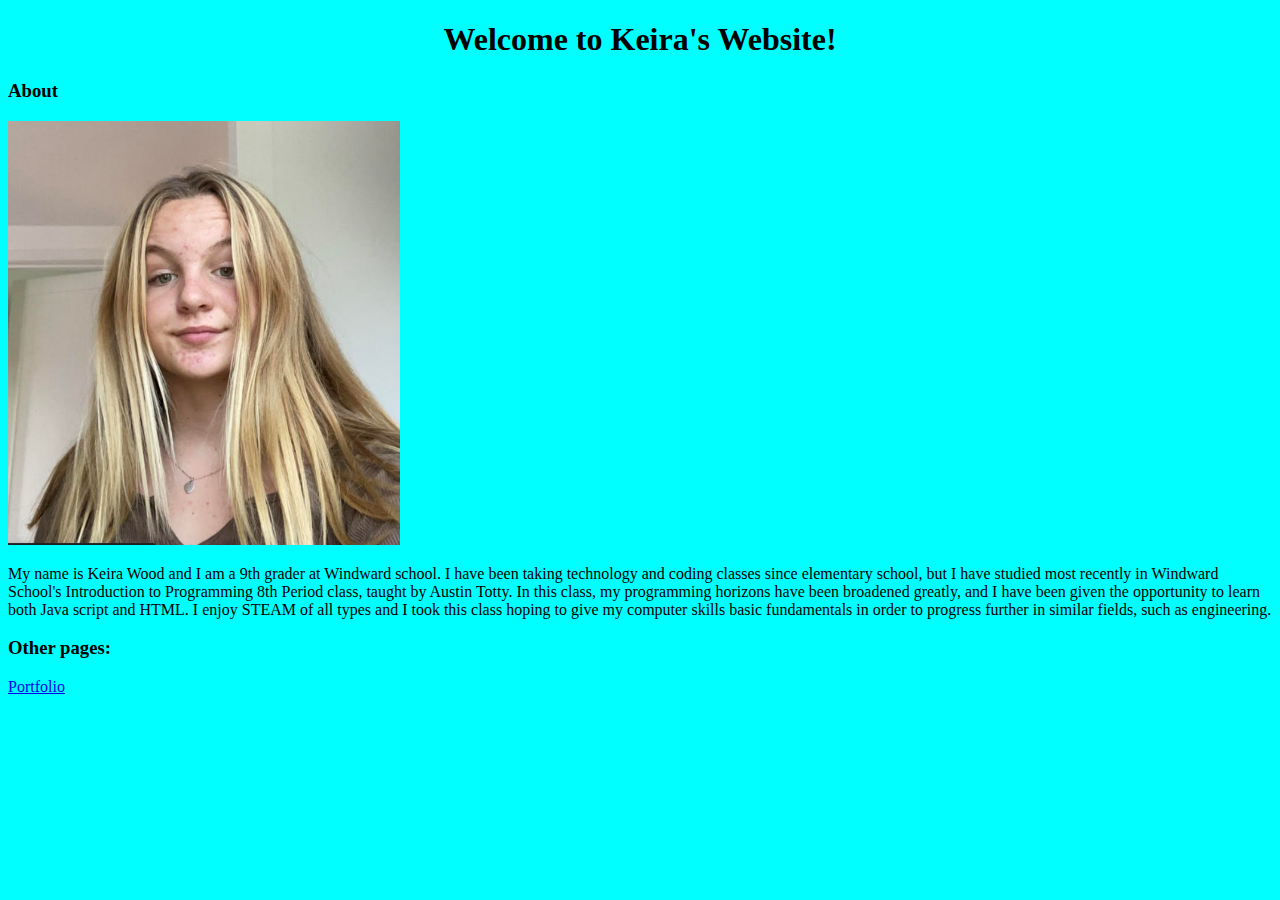
<file: index.html>
<!DOCTYPE html>
<html lang="en">
  <head>
    <link rel="stylesheet" type="text/css" href="style.css" />
    <meta charset="UTF-8" />
    <meta name="viewport" content="width=device-width, initial-scale=1.0" />
    <meta http-equiv="X-UA-Compatible" content="ie=edge" />
    <title>Static Template</title>
  </head>
  <body>
    <h1>Welcome to Keira's Website!</h1>
    <h3>About</h3>
    <img src="Screen Shot 2021-02-24 at 2.58.31 PM.png" width="31%" />
    <p>
      My name is Keira Wood and I am a 9th grader at Windward school. I have
      been taking technology and coding classes since elementary school, but I
      have studied most recently in Windward School's Introduction to
      Programming 8th Period class, taught by Austin Totty. In this class, my
      programming horizons have been broadened greatly, and I have been given
      the opportunity to learn both Java script and HTML. I enjoy STEAM of all
      types and I took this class hoping to give my computer skills basic
      fundamentals in order to progress further in similar fields, such as
      engineering.
    </p>
    <h3>Other pages:</h3>
    <li><a href="https://o1mku.csb.app/portfolio.html">Portfolio</a></li>
  </body>
</html>
</file>
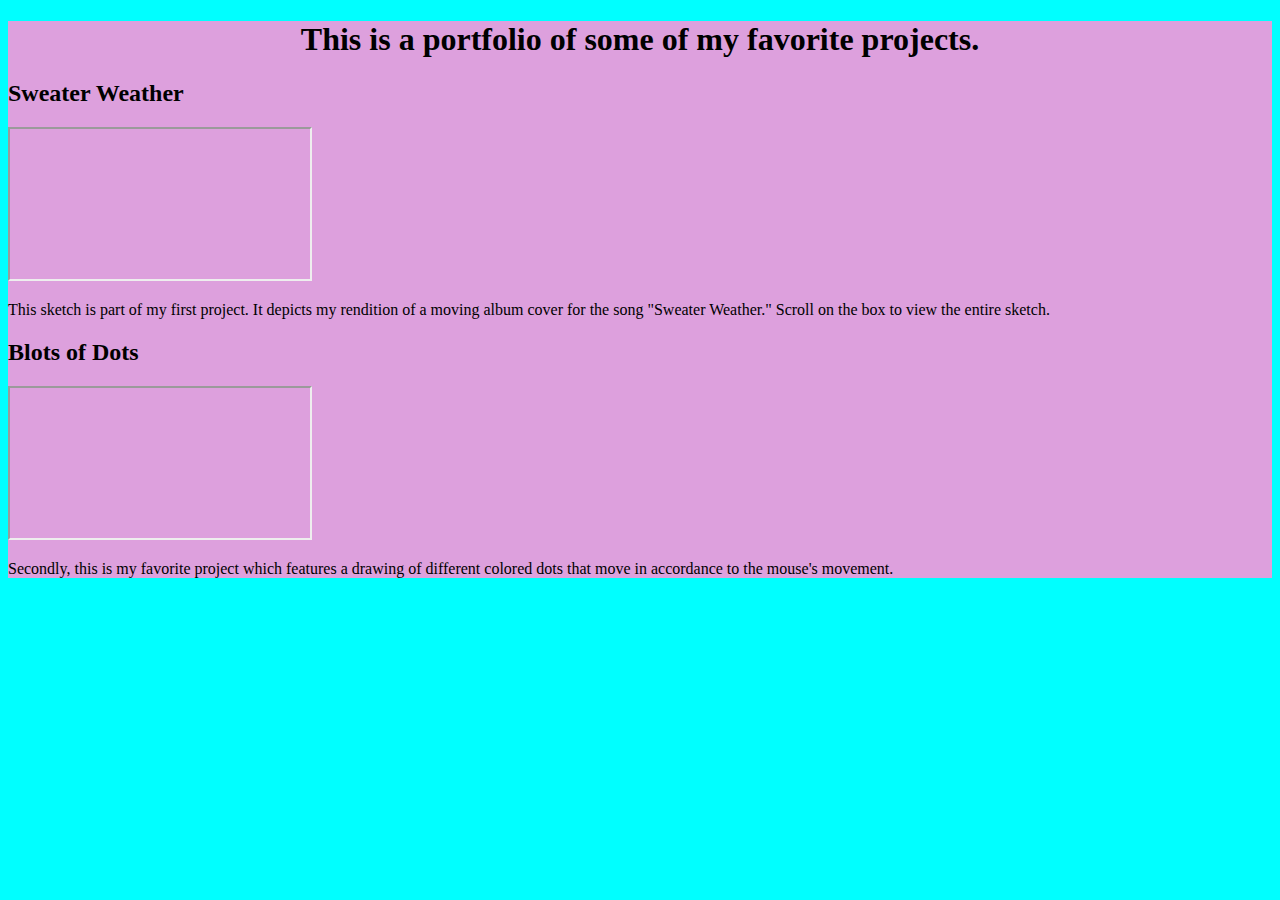
<file: portfolio.html>
<!DOCTYPE html>
<html lang="en">
  <head>
      <link rel="stylesheet" type="text/css" href="style.css">
    <meta charset="UTF-8" />
    <meta name="viewport" content="width=device-width, initial-scale=1.0" />
    <meta http-equiv="X-UA-Compatible" content="ie=edge" />
    <title>Static Template</title>
    
  </head>
  <div id="portfoliobody">
    
  <h1> This is a portfolio of some of my favorite projects. </h1>
  <body>
    <h2> Sweater Weather</h2>       
    <iframe src="https://editor.p5js.org/kwood24/embed/bee92QEN8">
    </iframe>         
    <p> This sketch is part of my first project. It depicts my rendition of a moving album cover for the song "Sweater Weather." Scroll on the box to view the entire sketch. </p>
    <h2>Blots of Dots</h2>
  
    <iframe src="https://editor.p5js.org/kwood24/embed/HB5e9D1L7">
     </iframe>
    
       <p>
      Secondly, this is my favorite project which features a drawing of different colored dots that move in accordance to the mouse's movement.
     </p>
    </div>
</html>
</file>
<file: style.css>
body {
  background-color: aqua;
}
h1 {
  text-align: center;
}
#portfoliobody {
  background-color: plum;
}
</file>
